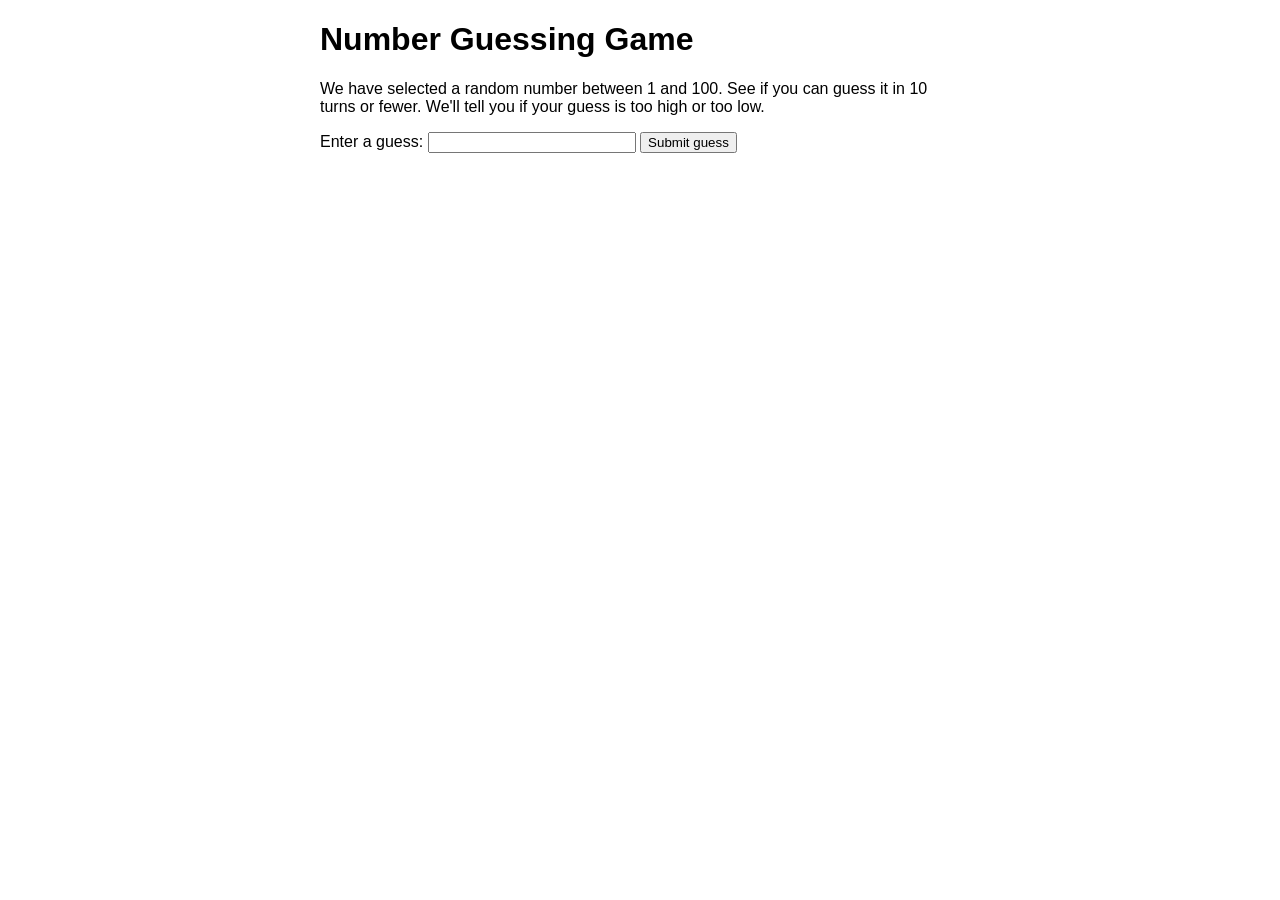
<file: number/index.html>
<!DOCTYPE html>
<html lang="en">
    <head>
        <meta charset="UTF-8">
        <title>number guessing game</title>
    <style>
        html{
            font-family: sans-serif;
        }
        body{
            width:50%;
            max-width: 800px;
            min-width: 480px;
            margin:0 auto;
        }
        .form input[type="number"]{
            width: 200px;
        }
        .lastresult{
            color:white;
            padding:3px;
        }
        </style>
        </head>
    <body>
        <h1>Number Guessing Game</h1>
        <p>We have selected a random number between 1 and 100. See if you can guess it in 10 turns or fewer. We'll tell you if your guess is too high or too low.</p>

        <div class="form">
            <label for="guessField">Enter a guess: </label>
            <input type="number" required id="guessField" class="guessField" min="1" max="100">
            <input type="submit" value="Submit guess" class="guessSubmit">
        </div>
        <div class="resultParas">
            <p class="guesses"></p>
            <p class="lastResult"></p>
            <p class="lowOrHi"></p>
            </div>
            <script>
//javascript ou shi
let randomNumber = Math.floor(Math.random() * 100) + 1;
const guesses = document.querySelector(".guesses");
const lastResult = document.querySelector(".lastResult");
const lowOrHi = document.querySelector(".lowOrHi");

const guessSubmit = document.querySelector(".guessSubmit");
const guessField = document.querySelector(".guessField");

let guessCount= 1;
let resetButton;

function checkGuess(){
    const userGuess = Number(guessField.value);
    if(guessCount === 1){
        guesses.textContent = "Previous guesses: ";
    }
    guesses.textContent = `${guesses.textContent} ${userGuess}`;
    if(userGuess === randomNumber){
        lastResult.textContent = "Congratulations! You got it right!";
        lastResult.style.backgroundColor = "green";
        lowOrHi.textContent = "";
        setGameOver();
}
    else if(guessCount === 10){
        lastResult.textContent = "!!!GAME OVER!!!";
        lowOrHi.textContent = "";
        setGameOver();
    }
    else{
        lastResult.textContent = "Wrong!";
        lastResult.style.backgroundColor = "red";
        if(userGuess < randomNumber){
            lowOrHi.textContent = "Your guess is too low!";
        }
        else{
            lowOrHi.textContent = "Your guess is too high!";
        }
        guessCount++;
    }
}
guessSubmit.addEventListener("click", checkGuess);
function setGameOver(){
    guessField.disabled = true;
    guessSubmit.disabled = true;
    resetButton = document.createElement("button");
    resetButton.textContent = "Start new game";
    document.body.appendChild(resetButton);
    resetButton.addEventListener("click", resetGame);
}       
function resetGame(){
    guessCount = 1;

    const resetParas = document.querySelectorAll(".resultParas p");
    for(const resetPara of resetParas){
        resetPara.textContent = "";
    }
    resetButton.parentNode.removeChild(resetButton);
    guessField.disabled = false;
    guessSubmit.disabled = false;
    guessField.value = "";
    guessField.focus();
    lastResult.style.backgroundColor = "white";
    randomNumber = Math.floor(Math.random() * 100) + 1;
}
            </script>
    </body>
</html>
</file>
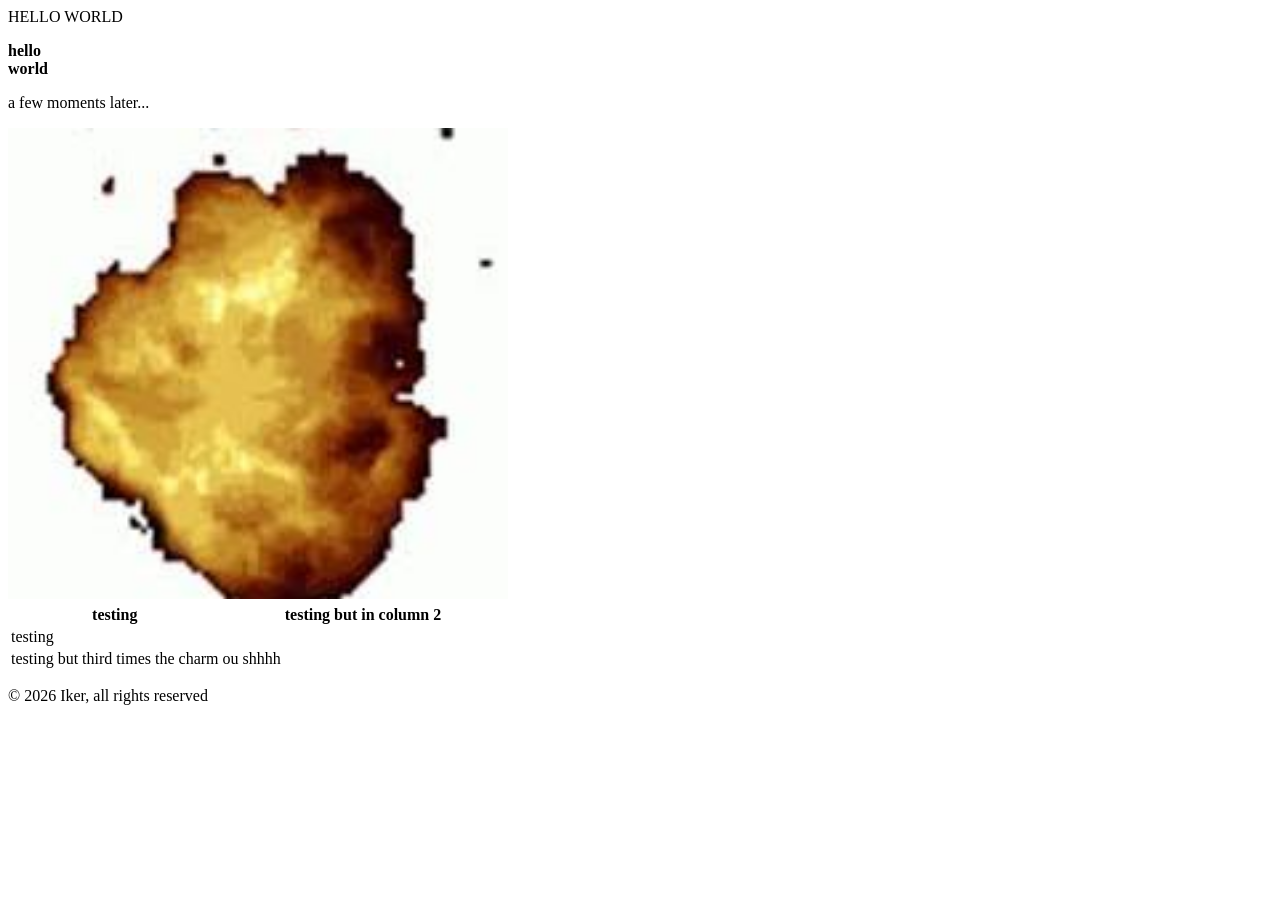
<file: starting/index.html>
<!doctype html>
<html lang="en-US">
    <head>
        <title>cool</title>
    </head>
    <body>
        <header>
            HELLO WORLD
        </header>
        <nav>

        </nav>
        <main>
<p><b>hello <br> world</b></p>
        <p>a few moments later...</p>
        <img src="kaboom.jpg" width="500" alt="kablooey">
        <table>
            <tr><th>testing</th>
            <th><th>testing but in column 2</th></tr>
            <tr><td>testing</td></tr>
            <tr><td> testing but third times the charm</td>
            <td>ou shhhh</td>
            </tr>
        </table>
        </main>
        <footer>
            <p>&copy; 2026 Iker, all rights reserved</p>
        </footer>
    </body>
</html>
</file>
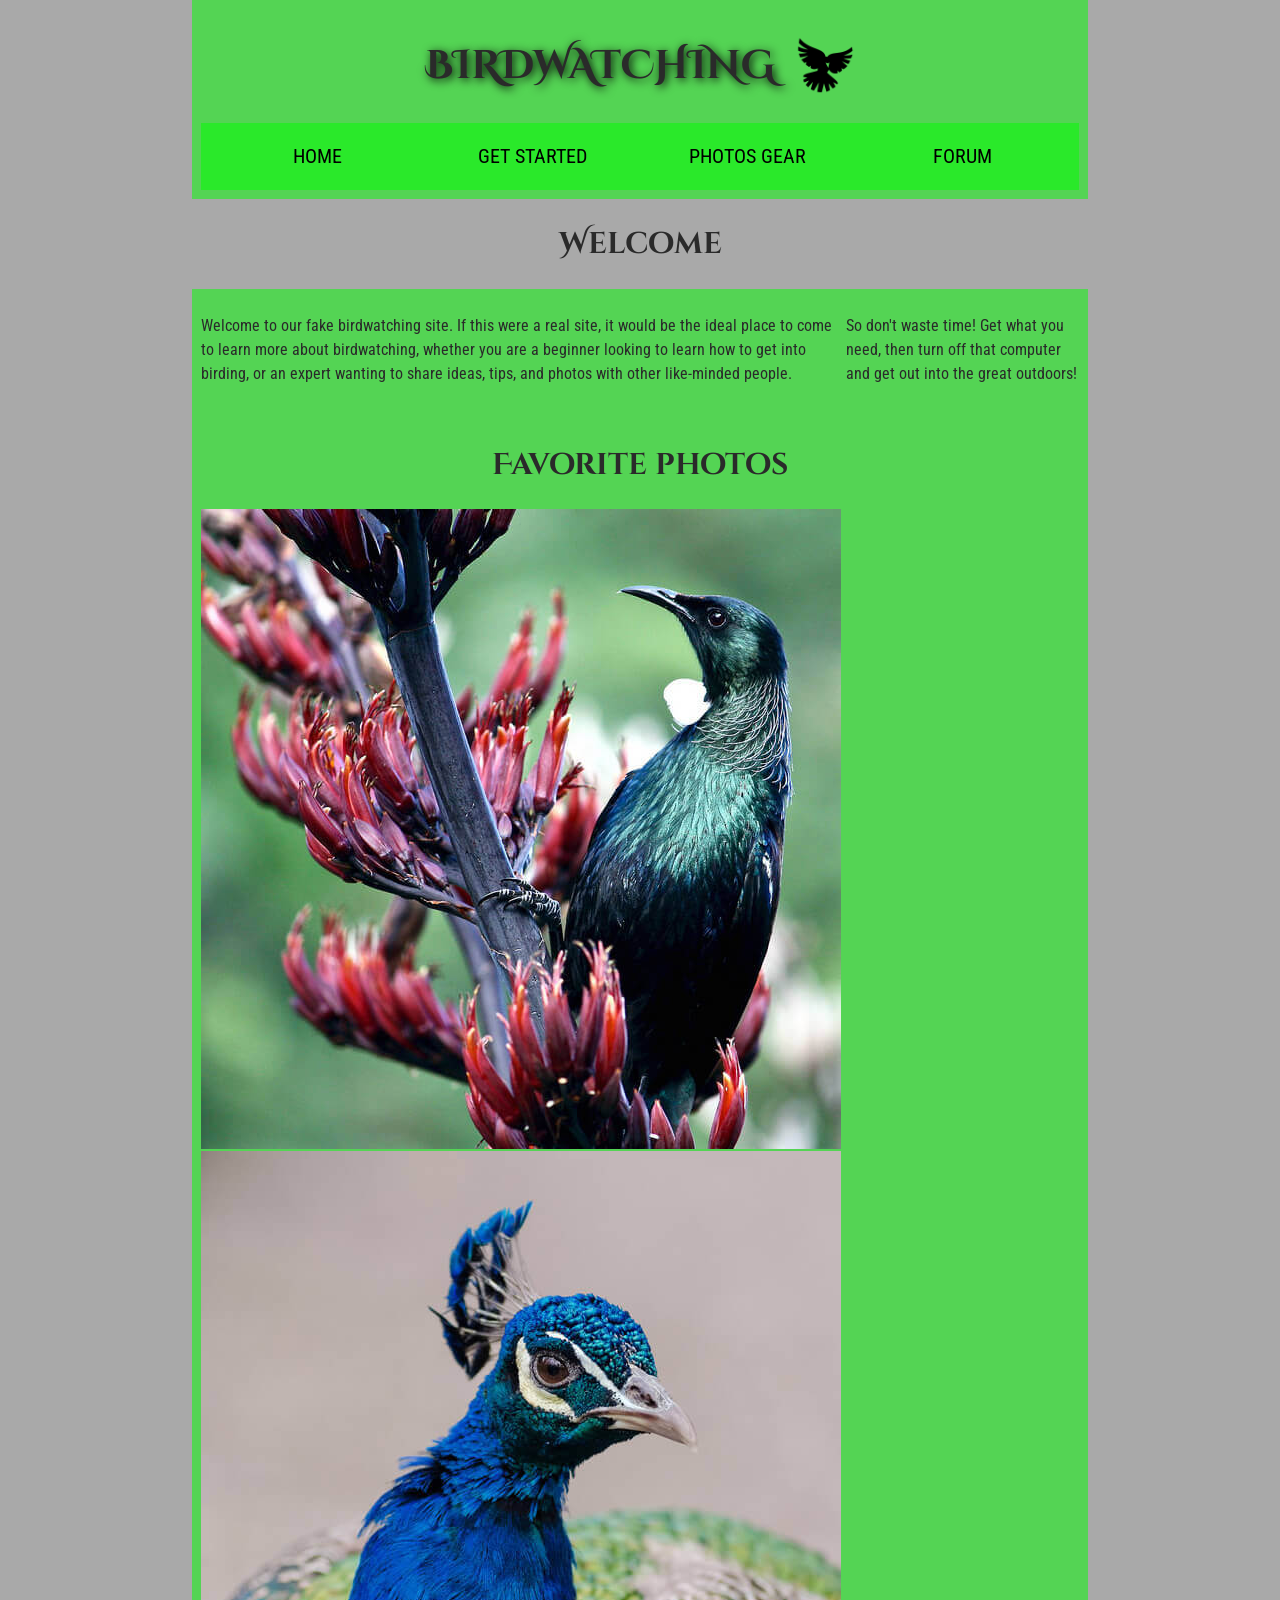
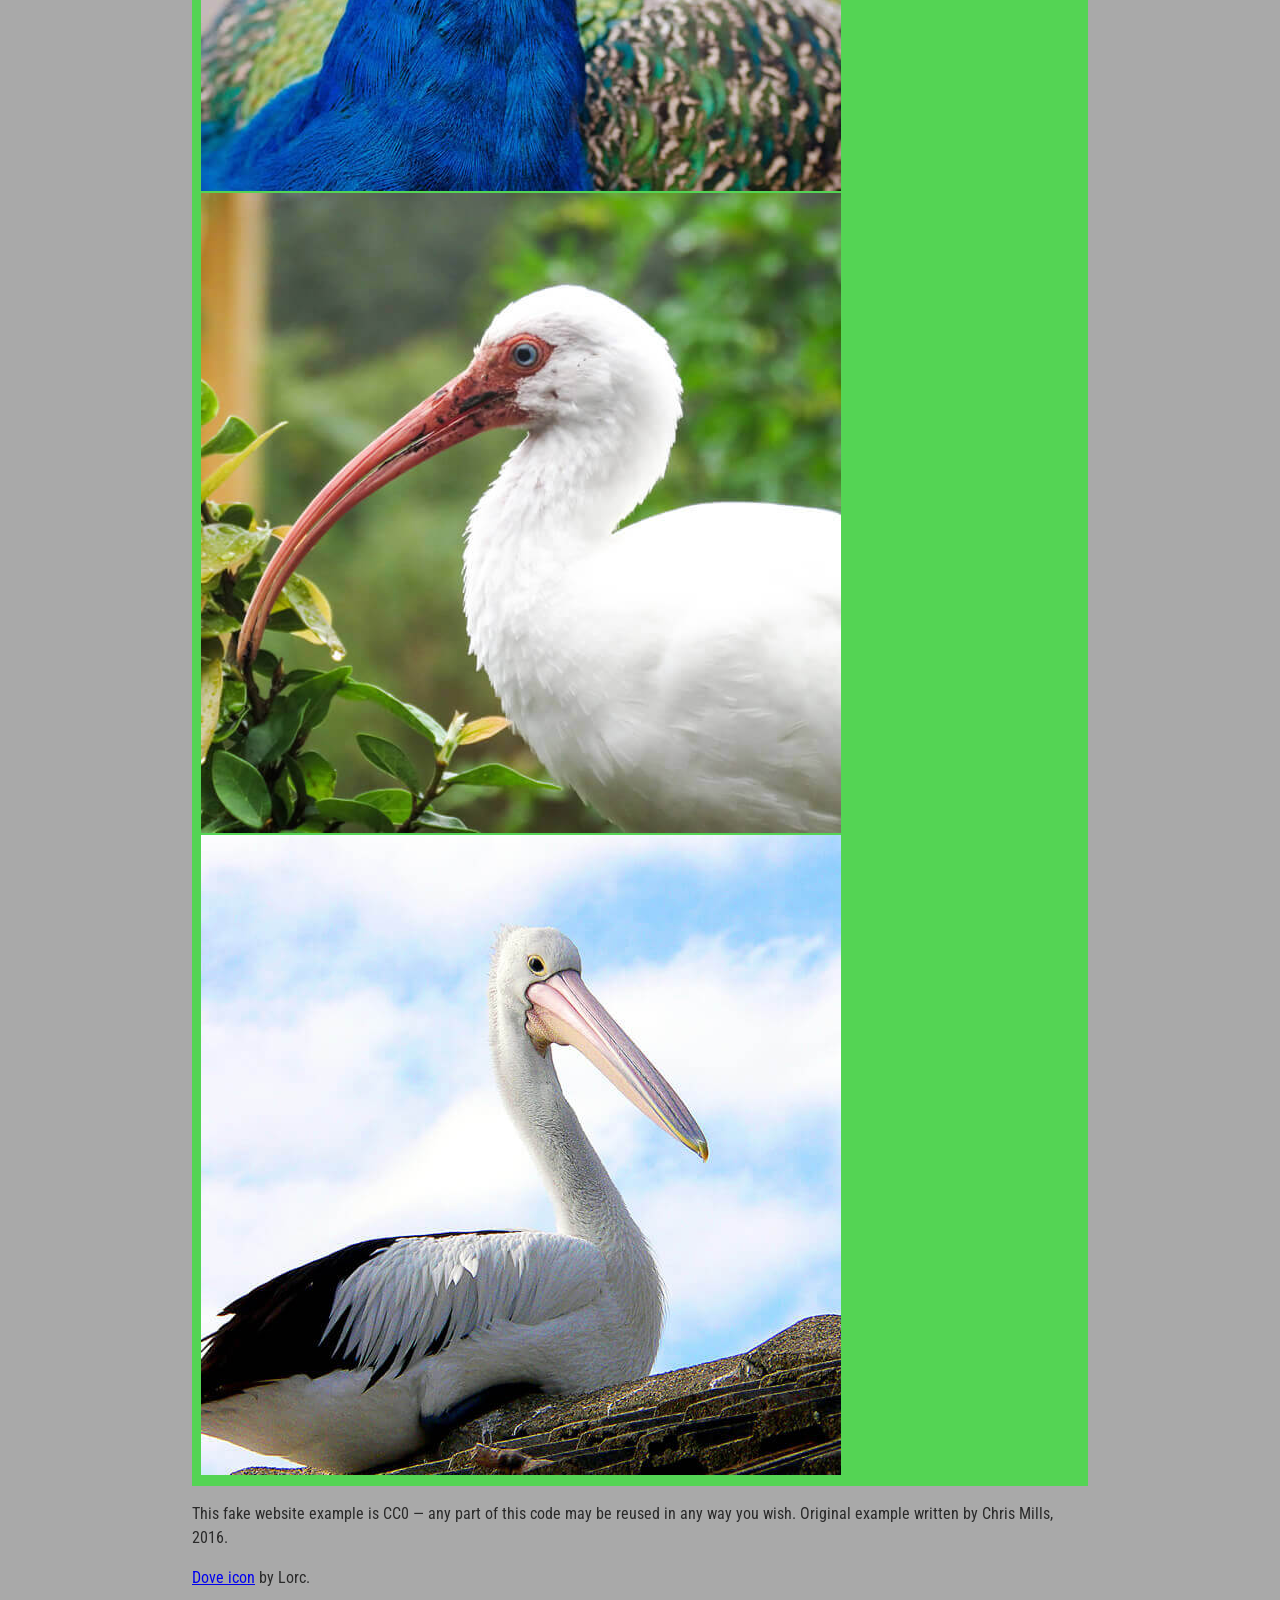
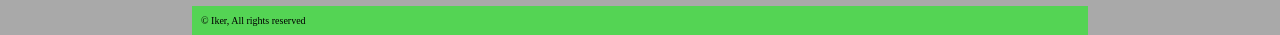
<file: structuring-html-challenge/index.html>
<!doctype html>
<html lang="en">
  <head>
    <meta charset="utf-8" />
    <title>Birdwatching</title>
    <link
      href="https://fonts.googleapis.com/css?family=Roboto+Condensed:300%7CCinzel+Decorative:700"
      rel="stylesheet" />
      <link rel="stylesheet" href="styles.css">
  </head>

  <body>
   <header><h1>Birdwatching<img src="images/dove.png" ></h1>

    <nav><ul> <li><a href="#">Home</a></li>
      <li><a href="#">Get started</a></li>
      <li><a href="#">Photos Gear</a></li>
      <li><a href="#">Forum</a></li>
      </ul>
      </nav></header>
    <h2>Welcome</h2>
    
<main>
    <p>
      Welcome to our fake birdwatching site. If this were a real site, it
      would be the ideal place to come to learn more about birdwatching,
      whether you are a beginner looking to learn how to get into birding, or
      an expert wanting to share ideas, tips, and photos with other
      like-minded people.
    </p>
  
    <p>
      So don't waste time! Get what you need, then turn off that computer and
      get out into the great outdoors!
    </p>
</main>
    <aside><h2>Favorite photos</h2>

    <img src="images/favorite-bird-1.jpg">
    <img src="images/favorite-bird-2.jpg">
    <img src="images/favorite-bird-3.jpg">
    <img src="images/favorite-bird-4.jpg">
    </aside>
    <p>
      This fake website example is CC0 — any part of this code may be reused
      in any way you wish. Original example written by Chris Mills, 2016.
    </p>

    <p>
      <a href="http://game-icons.net/lorc/originals/dove.html">Dove icon</a>
      by Lorc.
    </p>
    <footer>&copy; Iker, All rights reserved</footer>
  </body>
</html>
</file>
<file: structuring-html-challenge/styles.css>
/* || General setup */

body {
  margin: 0;
}

html {
  font-size: 10px;
  background-color: darkgrey;
}

body {
  width: 70%;
  min-width: 800px;
  margin: 0 auto;
}

/* || typography */

h1,
h2 {
  font-family: "Cinzel Decorative", cursive;
  color: #2a2a2a;
}

p,
li {
  font-family: "Roboto Condensed", sans-serif;
  color: #2a2a2a;
}

h1 {
  font-size: 4rem;
  text-align: center;
  text-shadow: 2px 2px 10px black;
}

h2 {
  font-size: 3rem;
  text-align: center;
}

p,
li {
  font-size: 1.6rem;
  line-height: 1.5;
}

/* || header layout */

header {
  margin-bottom: 10px;
}

main,
header,
nav,
article,
aside,
footer,
section {
  background-color: #00ff0080;
  padding: 1%;
}

h1 {
  text-transform: uppercase;
  display: flex;
  align-items: center;
  justify-content: center;
  gap: 20px;
}

header img {
  height: 60px;
}

nav ul {
  padding: 0;
  list-style-type: none;
  display: flex;
}

nav li {
  text-align: center;
  flex: 1;
}

nav a {
  font-size: 2rem;
  text-transform: uppercase;
  text-decoration: none;
  color: black;
}

nav a:hover,
nav a:focus {
  color: red;
}

/* || main layout */

main {
  display: flex;
  gap: 10px;
}

article {
  flex: 4;
}

aside {
  flex: 1;
}

aside a {
  display: block;
  float: left;
  width: 50%;
}

aside img {
  max-width: 100%;
}

footer {
  margin-top: 10px;
}
</file>
